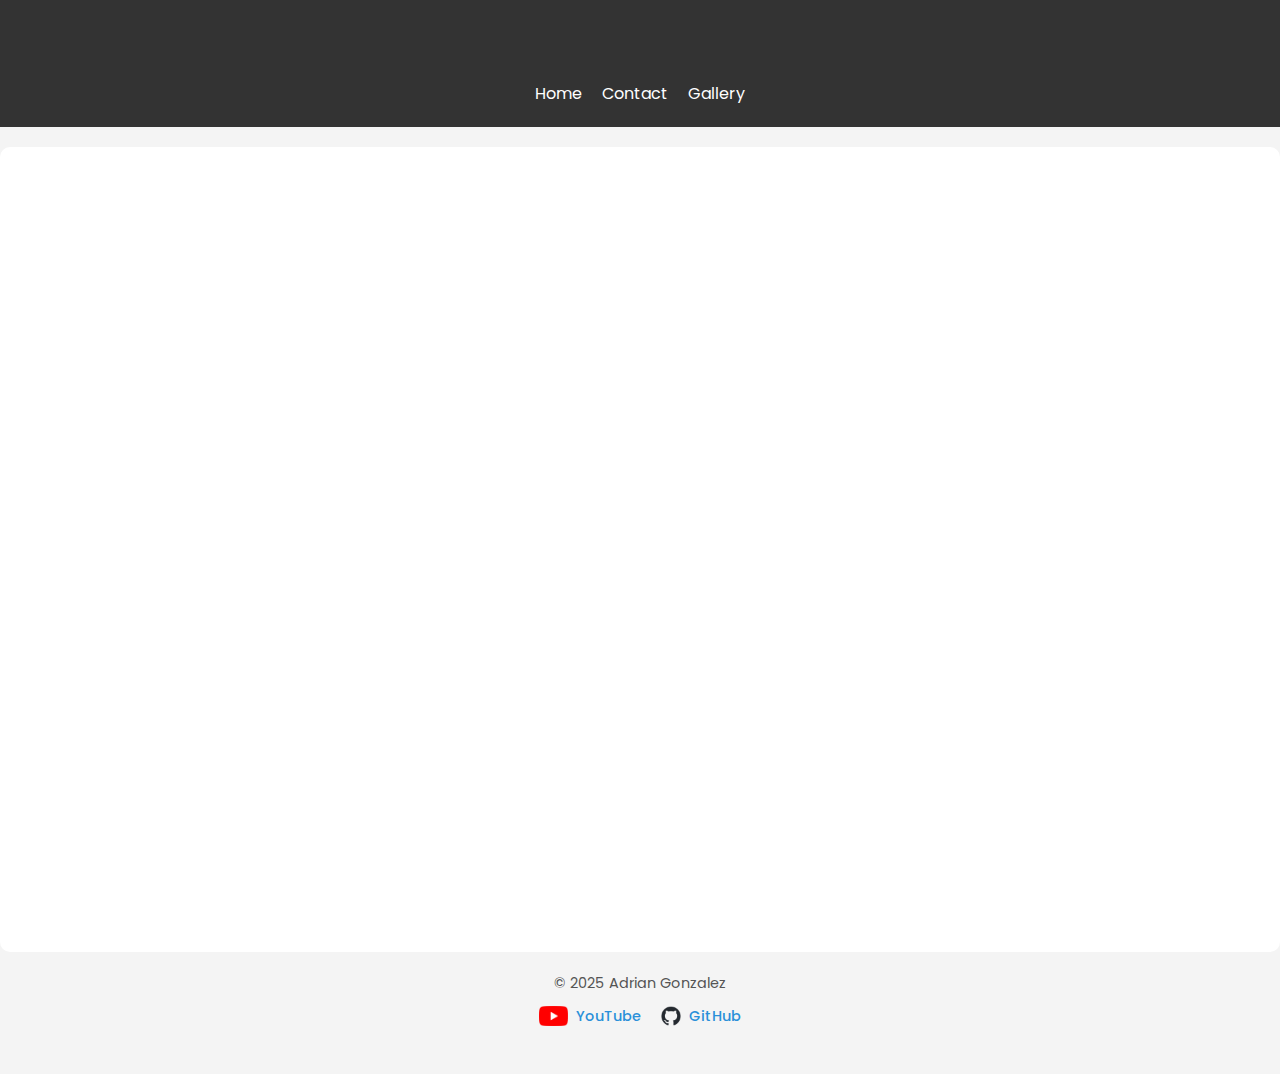
<file: index.html>
<!DOCTYPE html>
<html lang="en">
<head>
  <meta charset="UTF-8" />
  <meta name="viewport" content="width=device-width, initial-scale=1.0" />
  <title>Adrian's Website</title>
  <link rel="stylesheet" href="css/style.css" />
  <link rel="icon" type="image/png" href="images/favicon.png">
  <link href="https://fonts.googleapis.com/css2?family=Poppins:wght@300;500;700&display=swap" rel="stylesheet">
</head>
<body>
  <header>
    <h1 class="fade-in">Hello World 🌎</h1>
    <nav>
      <ul>
        <li><a href="index.html">Home</a></li>
        <li><a href="contact.html">Contact</a></li>
        <li><a href="gallery.html">Gallery</a></li>
      </ul>
    </nav>
  </header>

  <main>
    <section class="fade-in">
      <hr class="larger-rule">
	  <h2>About Me</h2>
      <p>My name is Adrian Gonzalez! Welcome to my website.</p>
      <img src="images/happy-emoji.png" alt="Happy Emoji Picture" class="img">
      <p>Some of my interests include playing piano, training karate, writing A.I. models, and leading in my community.</p>
      <hr class="mini-rule">
      <h2>My latest piano videos:</h2>
      <div class="video-container">
        <iframe src="https://www.youtube.com/embed/?listType=user_uploads&list=Adnav010" width="480" height="400" frameborder="0" allowfullscreen></iframe>
      </div>
    </section>
  </main>

  <footer>
    <p>&copy; 2025 Adrian Gonzalez</p>
    <p class="social-links">
      <a href="https://www.youtube.com/@Adnav010" target="_blank" class="social-link">
        <img src="images/youtube.png" alt="YouTube" class="icon"> YouTube
      </a>
      <a href="https://github.com/cyfrr" target="_blank" class="social-link">
        <img src="images/github.png" alt="GitHub" class="icon"> GitHub
      </a>
    </p>
	<br>
	<br>
  </footer>
</body>
</html>
</file>
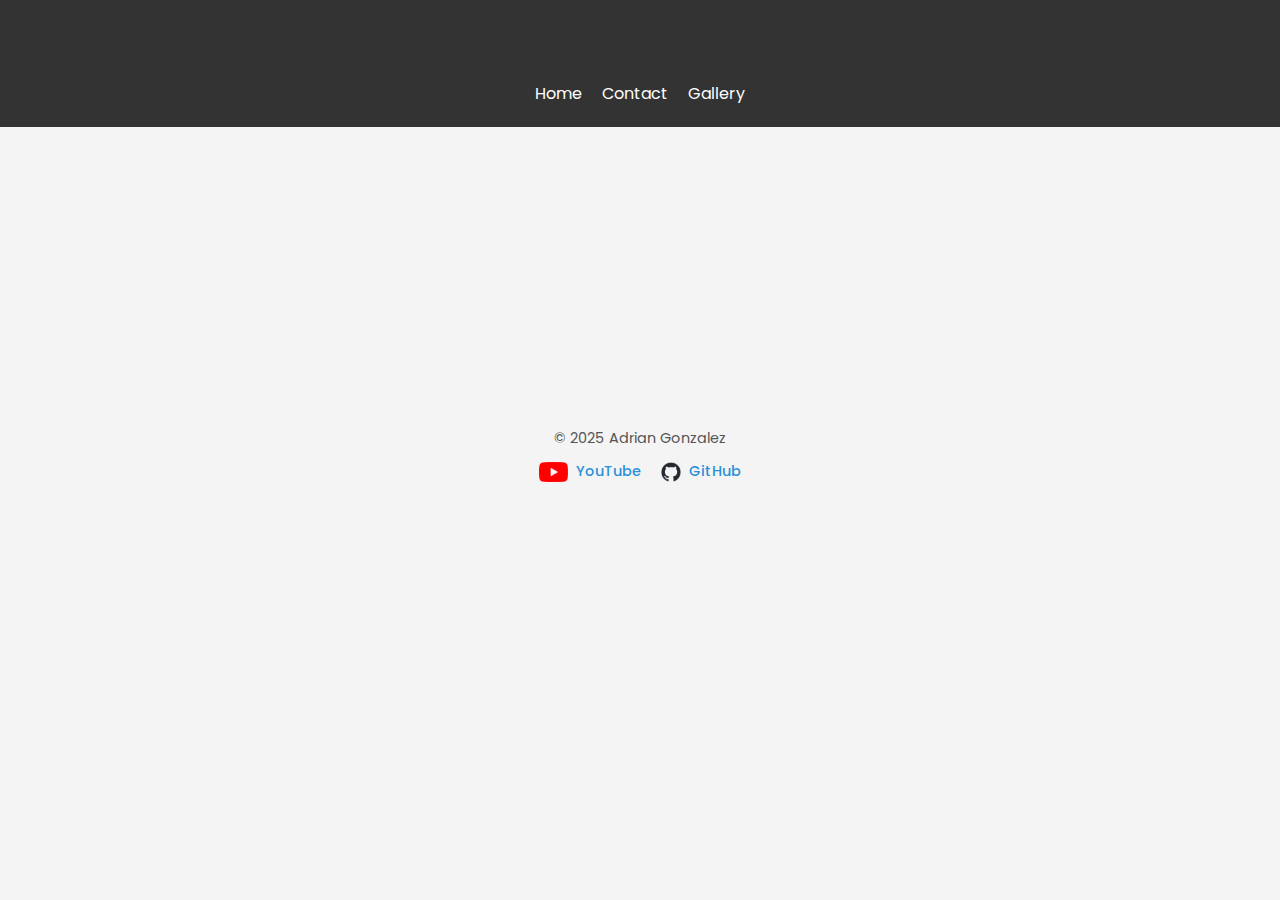
<file: contact.html>
<!DOCTYPE html>
<html lang="en">
<head>
  <meta charset="UTF-8" />
  <meta name="viewport" content="width=device-width, initial-scale=1.0" />
  <title>Adrian's Website</title>
  <link rel="stylesheet" href="css/style.css" />
  <link href="https://fonts.googleapis.com/css2?family=Poppins:wght@300;500;700&display=swap" rel="stylesheet">
</head>
<body>
  <header>
    <h1 class="fade-in">Contact Me 📩</h1>
    <nav>
      <ul>
        <li><a href="index.html">Home</a></li>
        <li><a href="contact.html">Contact</a></li>
        <li><a href="gallery.html">Gallery</a></li>
      </ul>
    </nav>
  </header>

  <main class="fade-in">
  <hr class="larger-rule">
    <h2>Email Me</h2>
    <p>Email directly at: <a href="mailto:justcyph3r@gmail.com" target="_blank" class="social-link">justcyph3r@gmail.com</a></p>
	</br>
	<i>If you use Gmail: <a href="https://mail.google.com/mail/u/0/?fs=1&to=justcyph3r@gmail.com&tf=cm" target="_blank" class="social-link">justcyph3r@gmail</a></i>
  </main>

  <footer>
    <p>&copy; 2025 Adrian Gonzalez</p>
    <p class="social-links">
      <a href="https://www.youtube.com/@Adnav010" target="_blank" class="social-link">
        <img src="images/youtube.png" alt="YouTube" class="icon"> YouTube
      </a>
      <a href="https://github.com/cyfrr" target="_blank" class="social-link">
        <img src="images/github.png" alt="GitHub" class="icon"> GitHub
      </a>
    </p>
	<br>
	<br>
  </footer>
</body>
</html>
</file>
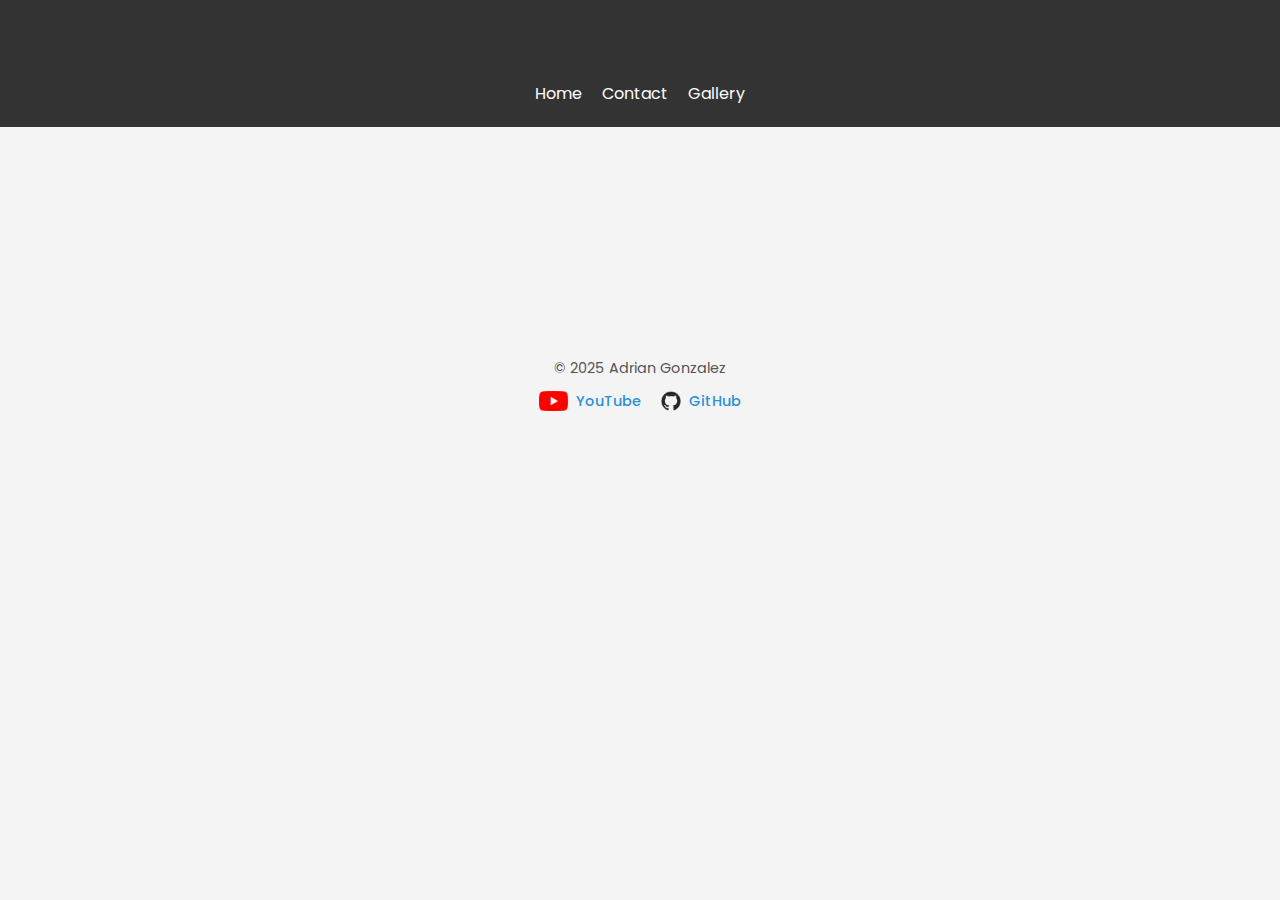
<file: gallery.html>
<!DOCTYPE html>
<html lang="en">
<head>
  <meta charset="UTF-8" />
  <meta name="viewport" content="width=device-width, initial-scale=1.0" />
  <title>Adrian's Website</title>
  <link rel="stylesheet" href="css/style.css" />
  <link href="https://fonts.googleapis.com/css2?family=Poppins:wght@300;500;700&display=swap" rel="stylesheet">
</head>
<body>
  <header>
    <h1 class="fade-in">Gallery 🖼️</h1>
    <nav>
      <ul>
        <li><a href="index.html">Home</a></li>
        <li><a href="contact.html">Contact</a></li>
        <li><a href="gallery.html">Gallery</a></li>
      </ul>
    </nav>
  </header>

  <main class="fade-in gallery">
    <img src="images/img1.png" alt="Gallery Image 1">
    <img src="images/img2.png" alt="Gallery Image 2">
    <img src="images/img3.png" alt="Gallery Image 3">
    <!-- Add more as needed -->
  </main>

  <footer>
    <p>&copy; 2025 Adrian Gonzalez</p>
    <p class="social-links">
      <a href="https://www.youtube.com/@Adnav010" target="_blank" class="social-link">
        <img src="images/youtube.png" alt="YouTube" class="icon"> YouTube
      </a>
      <a href="https://github.com/cyfrr" target="_blank" class="social-link">
        <img src="images/github.png" alt="GitHub" class="icon"> GitHub
      </a>
    </p>
	<br>
	<br>
  </footer>
</body>
</html>
</file>
<file: css/style.css>
/* Google Font */
body {
  font-family: 'Poppins', sans-serif;
  line-height: 1.6;
  background-color: #f4f4f4;
  color: #333;
  padding: 20px;
}

body, h1, h2, h3, p, ul {
  margin: 0;
  padding: 0;
  box-sizing: border-box;
}

header {
  background: #333;
  color: #fff;
  padding: 20px 0;
  text-align: center;
}

nav ul {
  list-style: none;
  display: flex;
  justify-content: center;
  gap: 20px;
  margin-top: 10px;
}

nav a {
  color: white;
  text-decoration: none;
}

main {
  padding: 20px;
  background: white;
  margin-top: 20px;
  border-radius: 10px;
}

h2, h3 {
  margin-bottom: 10px;
}

i {
	color: #595959;
}

.img {
  max-width: 100px;
  border-radius: 25%;
  display: block;
  margin: 10px 0;
}

.video-container {
  margin-top: 15px;
  display: flex;
  justify-content: center;
}

/* Horizontal rule styling */
.mini-rule {
  border: none;
  height: 8px;
  background: #e6e6e6;
  width: 13.3%;
  margin: 20px 0;
}

.larger-rule {
  border: none;
  height: 4px;
  background: #333333;
  width: 18%;
  margin: 20px 0;
}

.video-container {
  margin-top: 15px;
  display: flex;
  justify-content: center;
}

footer {
  text-align: center;
  margin-top: 20px;
  font-size: 0.9em;
  color: #555;
}

/* Social link styles */
.social-links {
  display: flex;
  gap: 20px;
  justify-content: center;
  margin-top: 10px;
}

.social-link {
  text-decoration: none;
  color: #2a90d9;
  font-weight: 500;
  display: flex;
  align-items: center;
  gap: 8px;
}

.icon {
  height: 20px;
  width: auto;
  object-fit: contain;
}

/* Contact Form */
.contact-form {
  display: flex;
  flex-direction: column;
  gap: 15px;
  max-width: 400px;
  margin-top: 20px;
}

.contact-form input,
.contact-form textarea {
  padding: 10px;
  border-radius: 8px;
  border: 1px solid #ccc;
  font-family: 'Poppins', sans-serif;
}

.contact-form button {
  padding: 10px;
  background-color: #2a90d9;
  border: none;
  border-radius: 8px;
  color: white;
  font-weight: bold;
  cursor: pointer;
  transition: background-color 0.3s ease;
}

.contact-form button:hover {
  background-color: #217bb5;
}

.fade-in {
  opacity: 0;
  animation: fadeIn 1s ease forwards;
}

@keyframes fadeIn {
  to {
    opacity: 1;
  }
}

.icon {
  height: 20px;
  width: auto;
  object-fit: contain;
}

.gallery {
  display: flex;
  flex-wrap: wrap;
  gap: 20px;
  justify-content: center;
}

.gallery img {
  width: 200px;
  height: auto;
  border-radius: 10px;
  transition: transform 0.3s ease;
}

.gallery img:hover {
  transform: scale(1.05);
}

.not-found {
  text-align: center;
  padding-top: 100px;
}
</file>
